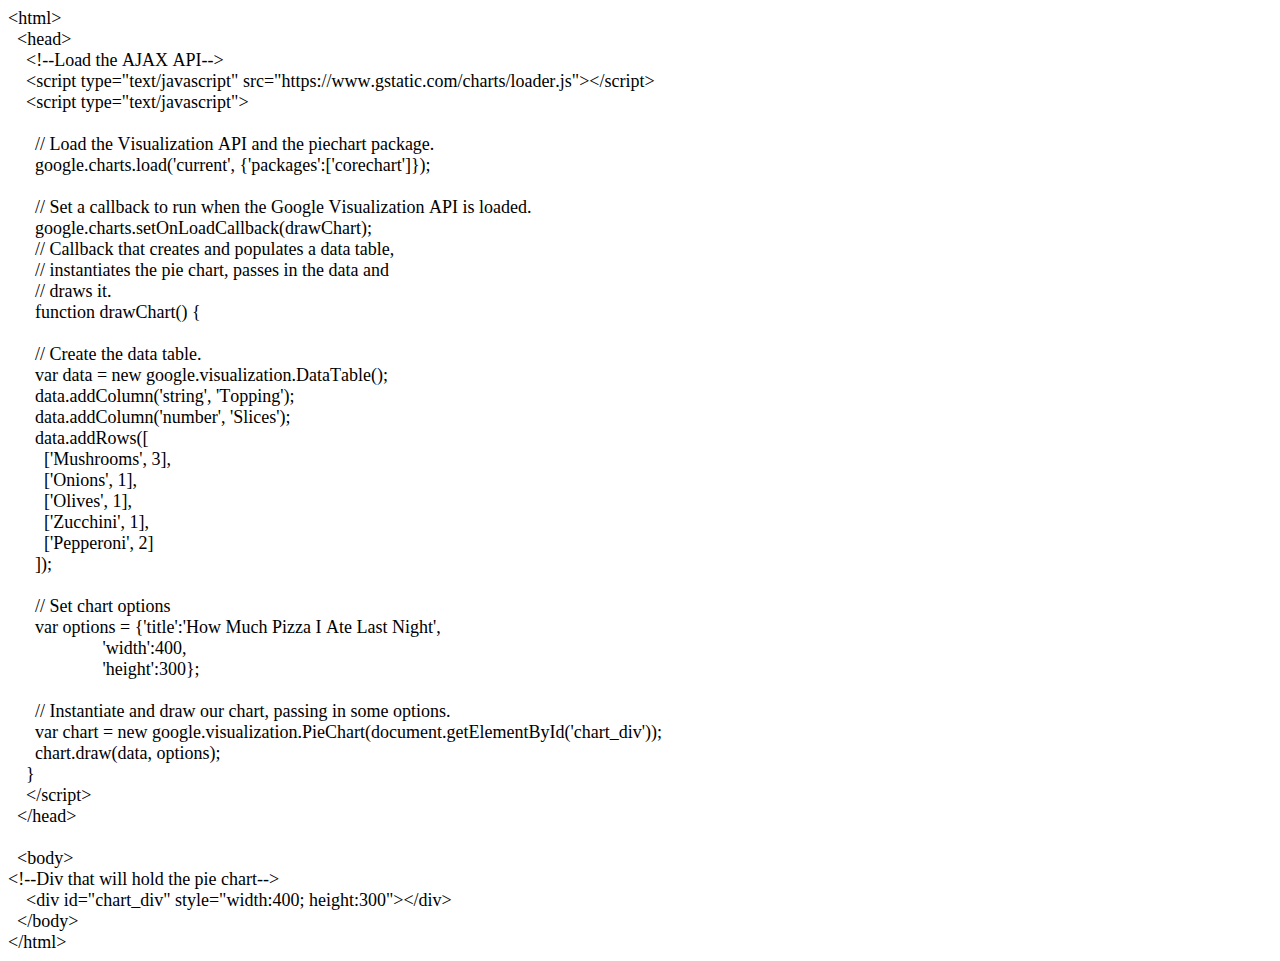
<file: Chart.html>
<!DOCTYPE html PUBLIC "-//W3C//DTD HTML 4.01//EN" "http://www.w3.org/TR/html4/strict.dtd">
<html>
<head>
  <meta http-equiv="Content-Type" content="text/html; charset=utf-8">
  <meta http-equiv="Content-Style-Type" content="text/css">
  <title></title>
  <meta name="Generator" content="Cocoa HTML Writer">
  <meta name="CocoaVersion" content="1894.6">
  <style type="text/css">
    p.p1 {margin: 0.0px 0.0px 0.0px 0.0px; font: 18.0px Times; color: #000000; -webkit-text-stroke: #000000}
    span.s1 {font-kerning: none}
  </style>
</head>
<body>
<p class="p1"><span class="s1">&lt;html&gt;</span></p>
<p class="p1"><span class="s1">  &lt;head&gt;</span></p>
<p class="p1"><span class="s1">    &lt;!--Load the AJAX API--&gt;</span></p>
<p class="p1"><span class="s1">    &lt;script type="text/javascript" src="https://www.gstatic.com/charts/loader.js"&gt;&lt;/script&gt;</span></p>
<p class="p1"><span class="s1">    &lt;script type="text/javascript"&gt;</span></p>
<p class="p1"><span class="s1"><br>
</span></p>
<p class="p1"><span class="s1">      // Load the Visualization API and the piechart package.</span></p>
<p class="p1"><span class="s1">      google.charts.load('current', {'packages':['corechart']});</span></p>
<p class="p1"><span class="s1"><br>
</span></p>
<p class="p1"><span class="s1">      // Set a callback to run when the Google Visualization API is loaded.</span></p>
<p class="p1"><span class="s1">      google.charts.setOnLoadCallback(drawChart);</span></p>
<p class="p1"><span class="s1">      // Callback that creates and populates a data table,<span class="Apple-converted-space"> </span></span></p>
<p class="p1"><span class="s1">      // instantiates the pie chart, passes in the data and</span></p>
<p class="p1"><span class="s1">      // draws it.</span></p>
<p class="p1"><span class="s1">      function drawChart() {</span></p>
<p class="p1"><span class="s1"><br>
</span></p>
<p class="p1"><span class="s1">      // Create the data table.</span></p>
<p class="p1"><span class="s1">      var data = new google.visualization.DataTable();</span></p>
<p class="p1"><span class="s1">      data.addColumn('string', 'Topping');</span></p>
<p class="p1"><span class="s1">      data.addColumn('number', 'Slices');</span></p>
<p class="p1"><span class="s1">      data.addRows([</span></p>
<p class="p1"><span class="s1">        ['Mushrooms', 3],</span></p>
<p class="p1"><span class="s1">        ['Onions', 1],</span></p>
<p class="p1"><span class="s1">        ['Olives', 1],<span class="Apple-converted-space"> </span></span></p>
<p class="p1"><span class="s1">        ['Zucchini', 1],</span></p>
<p class="p1"><span class="s1">        ['Pepperoni', 2]</span></p>
<p class="p1"><span class="s1">      ]);</span></p>
<p class="p1"><span class="s1"><br>
</span></p>
<p class="p1"><span class="s1">      // Set chart options</span></p>
<p class="p1"><span class="s1">      var options = {'title':'How Much Pizza I Ate Last Night',</span></p>
<p class="p1"><span class="s1">                     'width':400,</span></p>
<p class="p1"><span class="s1">                     'height':300};</span></p>
<p class="p1"><span class="s1"><br>
</span></p>
<p class="p1"><span class="s1">      // Instantiate and draw our chart, passing in some options.</span></p>
<p class="p1"><span class="s1">      var chart = new google.visualization.PieChart(document.getElementById('chart_div'));</span></p>
<p class="p1"><span class="s1">      chart.draw(data, options);</span></p>
<p class="p1"><span class="s1">    }</span></p>
<p class="p1"><span class="s1">    &lt;/script&gt;</span></p>
<p class="p1"><span class="s1">  &lt;/head&gt;</span></p>
<p class="p1"><span class="s1"><br>
</span></p>
<p class="p1"><span class="s1">  &lt;body&gt;</span></p>
<p class="p1"><span class="s1">&lt;!--Div that will hold the pie chart--&gt;</span></p>
<p class="p1"><span class="s1">    &lt;div id="chart_div" style="width:400; height:300"&gt;&lt;/div&gt;</span></p>
<p class="p1"><span class="s1">  &lt;/body&gt;</span></p>
<p class="p1"><span class="s1">&lt;/html&gt;</span></p>
</body>
</html>
</file>
